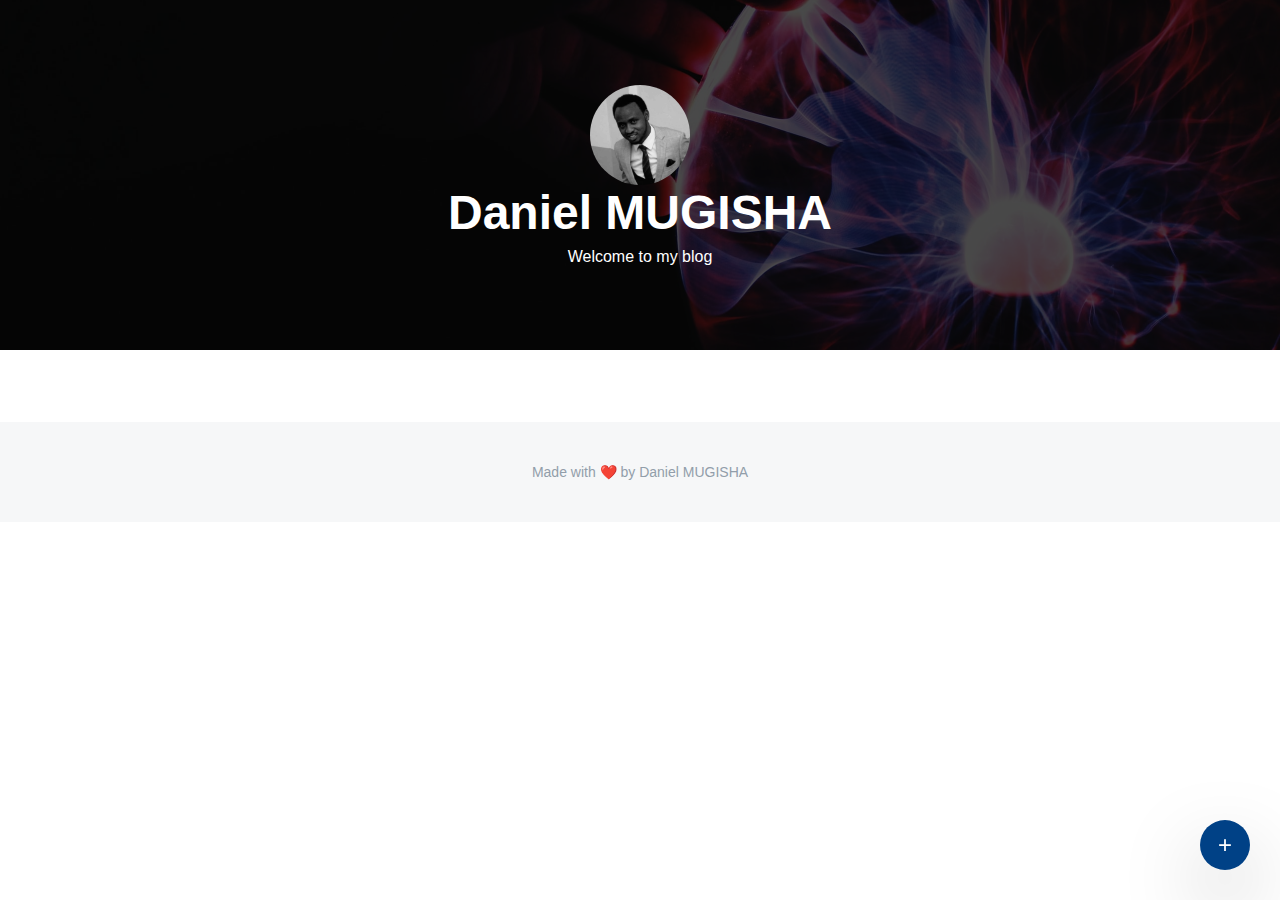
<file: index.html>
<!DOCTYPE html>
<html>
  <head>
    <meta charset="utf-8" />
    <meta http-equiv="X-UA-Compatible" content="IE=edge" />
    <title>My Blog</title>
    <meta name="description" content="" />
    <meta name="viewport" content="width=device-width, initial-scale=1" />
    <link rel="stylesheet" href="style/style.css" />
  </head>
  <body class="home-page">
    <div class="add-post">
      <a href="new-post.html">
        <div class="nav-button new-post-button">+</div>
      </a>
    </div>
    <header>
      <div class="profile-image"></div>
      <div class="profile-name">Daniel MUGISHA</div>
      <div class="subtext">Welcome to my blog</div>
    </header>
    <div class="main">
      <div class="main-container blog-post"></div>
    </div>

    <footer><p>Made with ❤️ by Daniel MUGISHA</p></footer>

    <script src="js/index.js"></script>
  </body>
</html>
</file>
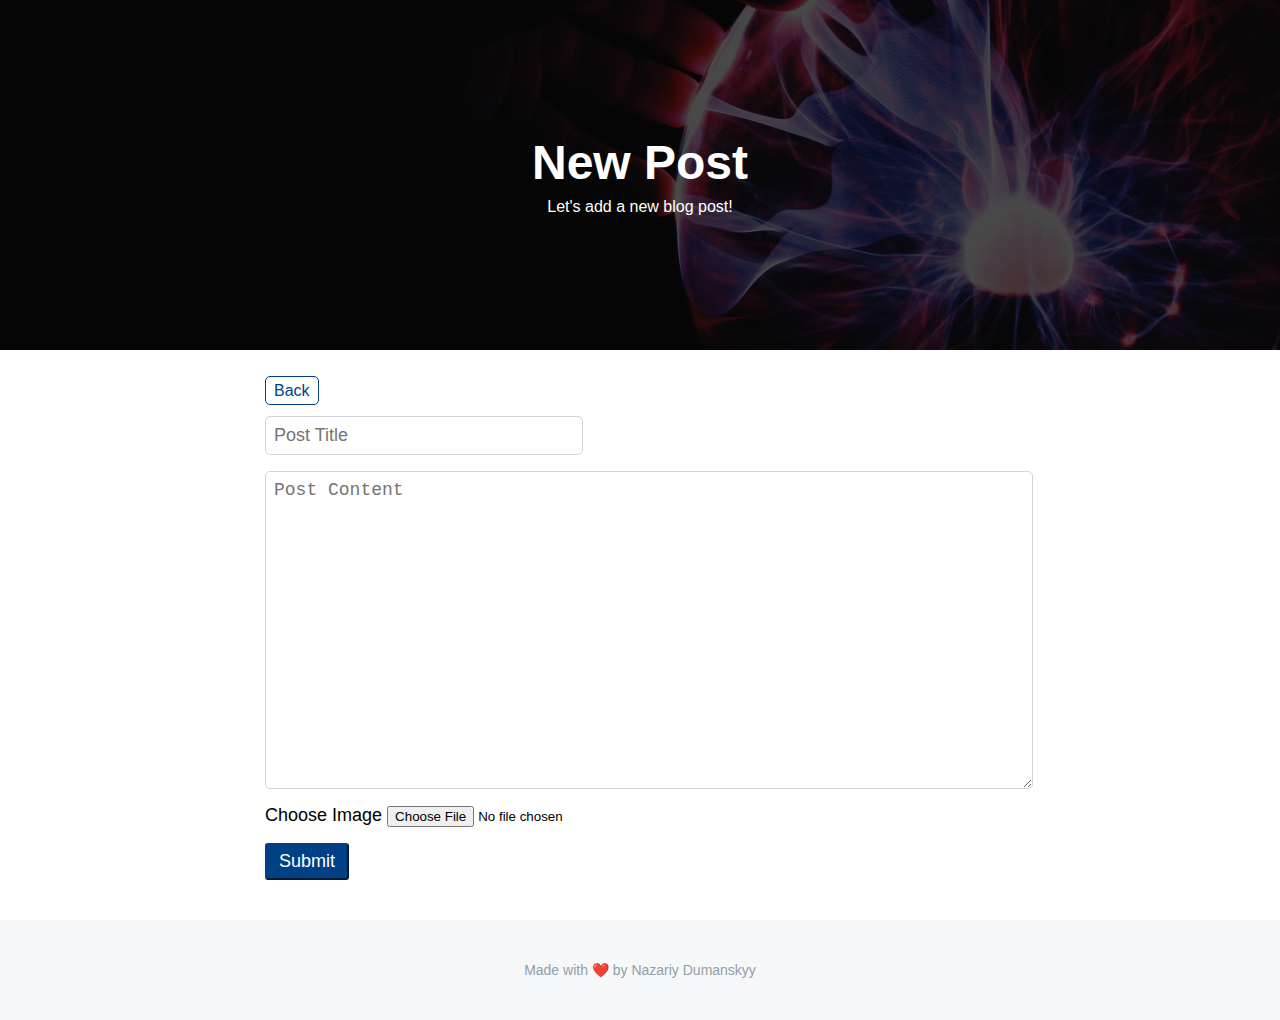
<file: new-post.html>
<!DOCTYPE html>
<html>
  <head>
    <meta charset="utf-8" />
    <meta http-equiv="X-UA-Compatible" content="IE=edge" />
    <title>New Post</title>
    <meta name="description" content="" />
    <meta name="viewport" content="width=device-width, initial-scale=1" />
    <link rel="stylesheet" href="style/style.css" />
    <link rel="stylesheet" href="style/new-post.css" />
  </head>
  <body>
    <div class="container new-post-page">
      <header>
        <div class="title">New Post</div>
        <div class="subtext">Let's add a new blog post!</div>
      </header>
      <div class="main">
        <div class="main-container">
          <div class="navigation">
            <a href="index.html">Back</a>
          </div>
          <div class="form-container">
            <form>
              <input
                id="form-post-title"
                type="text"
                name="post-title"
                placeholder="Post Title"
              />
              <textarea
                id="form-post-content"
                name="post-content"
                placeholder="Post Content"
              ></textarea>
              <div>
                <label>Choose Image</label>
                <input
                  type="file"
                  name="post-image"
                  id="form-post-image"
                  accept="image/*"
                />
              </div>
              <button
                id="form-post-submit"
                type="button"
                onclick="submitNewPost()"
              >
                Submit
              </button>
            </form>
          </div>
        </div>
      </div>
      <footer>
        <p>Made with ❤️ by Nazariy Dumanskyy</p>
      </footer>
    </div>
    <script src="js/new-post.js"></script>
  </body>
</html>
</file>
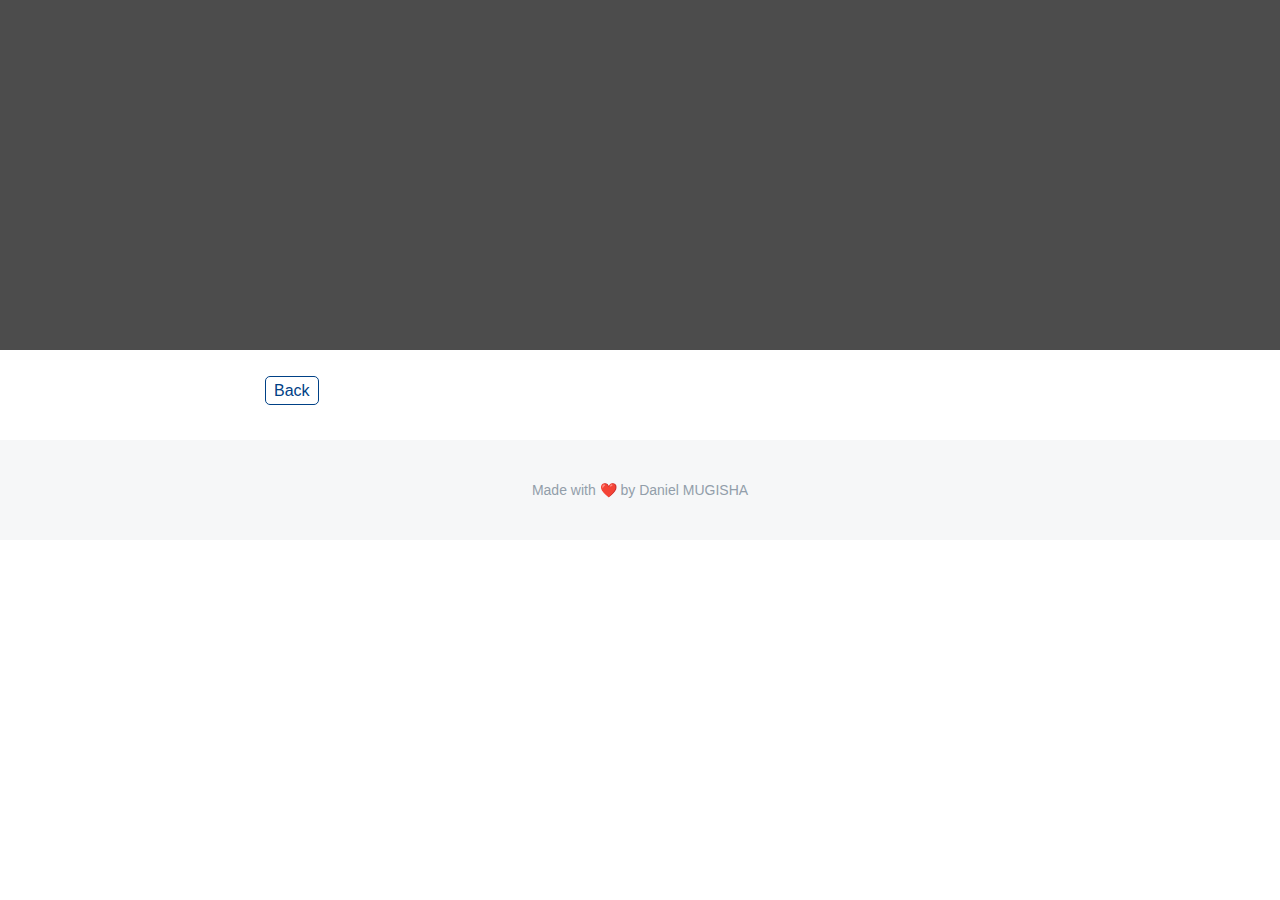
<file: post.html>
<!DOCTYPE html>
<html>
  <head>
    <meta charset="utf-8" />
    <meta http-equiv="X-UA-Compatible" content="IE=edge" />
    <title>Post</title>
    <meta name="description" content="" />
    <meta name="viewport" content="width=device-width, initial-scale=1" />
    <link rel="stylesheet" href="style/style.css" />
    <link rel="stylesheet" href="style/post.css" />
  </head>
  <body>
    <div class="container">
      <header></header>
      <div class="main">
        <div class="main-container">
          <div class="navigation">
            <a href="index.html">Back</a>
          </div>

          <div class="post-container"></div>
        </div>
      </div>
      <footer>
        <p>Made with ❤️ by Daniel MUGISHA</p>
      </footer>
    </div>
    <script src="js/post.js" async defer></script>
  </body>
</html>
</file>
<file: style/style.css>
body {
  margin: 0;
  font-family: Arial, Helvetica, sans-serif;
}

.post-link {
  text-decoration: none;
}

header {
  min-height: 350px;
  color: white;
  display: flex;
  flex-direction: column;
  justify-content: center;
  align-items: center;
  background-size: cover;
  background-position: center;
  position: relative;
}

.home-page header,
.new-post-page header {
  background-image: url(/assets/banner.jpeg);
}

header > * {
  z-index: 1;
}

header::before {
  content: "";
  position: absolute;
  top: 0;
  bottom: 0;
  right: 0;
  left: 0;
  background-color: rgba(0, 0, 0, 0.7);
}

.profile-image {
  width: 100px;
  height: 100px;
  background-color: white;
  border-radius: 50%;
  background-image: url(/assets/profile.png);
  background-size: cover;
}

.profile-name,
.title {
  font-size: 3em;
  font-weight: bold;
}

.subtext {
  margin-top: 8px;
}

.main {
  margin-top: 32px;
  display: flex;
  justify-content: center;
}

.main-container {
  max-width: 750px;
  min-width: 600px;
  width: 100%;
  padding: 0 16px;
}

.post {
  display: flex;
  border: 1px solid #eaecee;
  border-radius: 12px;
  min-height: 200px;
  overflow: hidden;
  margin-top: 24px;
}

.post:hover {
  transform: translate3d(0, -5px, 0);
  box-shadow: 0 2rem 5rem 0 rgba(0, 0, 0, 0.1);
  transition: all 0.25s ease;
  cursor: pointer;
}

.post-image {
  flex-basis: 40%;
  background-size: cover;
  background-position: center;
}
.post-content {
  flex-basis: 60%;
  padding: 24px;
}

.post-date {
  font-size: 12px;
  color: #adb5db;
  font-weight: 600;
}

.post-title {
  margin-top: 16px;
  font-size: 1.6em;
  color: #333;
  font-weight: 600;
}

.post-title h4 {
  margin: 0;
}

.post-text {
  margin-top: 4px;
  color: #495857;
  font-weight: 400;
  line-height: 1.4;
  max-height: 70px;
  overflow: hidden;
}

footer {
  min-height: 100px;
  background-color: #eaecee70;
  color: #929eaa;
  display: flex;
  justify-content: center;
  align-items: center;
  margin-top: 40px;
  font-size: 14px;
}

.nav-button.new-post-button {
  position: fixed;
  bottom: 30px;
  right: 30px;
  font-size: 24px;
  width: 50px;
  height: 50px;
  background-color: #004186;
  color: white;
  border-radius: 50%;
  display: flex;
  justify-content: center;
  align-items: center;
  box-shadow: 0 2rem 5rem 0 rgba(0, 0, 0, 0.26);
}

.nav-button.new-post-button:hover {
  background-color: #002349;
  transition: all 0.25s ease;
}

.navigation a {
  text-decoration: none;
  color: #004186;
  border: 1px solid #004186;
  border-radius: 5px;
  padding: 5px 8px;
}

a.post-link {
  text-decoration: none;
}
</file>
<file: style/new-post.css>
form > * {
    display: block;
    margin-top: 16px;
    font-size: 18px;
}

#form-post-title {
    width: 300px;
}

#form-post-title, #form-post-content {
    border: 1px solid #ced4da;
    padding: 8px;
    border-radius: 5px;
    color: #495057;
}

#form-post-content {
    width: 100%;
    min-width: 100%;
    max-width: 100%;
    min-height: 300px;
}

#form-post-submit {
    background-color: #004186;
    border-color: #004186;
    color: white;
    padding: .375rem .75rem;
    border-radius: 3px;
    cursor: pointer;
    transition: all 0.2s ease-in-out;
}

#form-post-submit:hover {
    background-color: #002349;
}
</file>
<file: style/post.css>
/* ADD styling for all of the divs in post.html to match  */

#individual-post-title {
  text-align: center;
  font-size: 2em;
  padding-top: 0 24px;
}

#individual-post-date {
  padding-top: 0 24px;
  border-top: 1px solid #f1f4f8;
  border-bottom: 1px solid #f1f4f8;
  padding-left: 16px;
  color: #adb5bd;
}

#individual-post-content {
  padding-top: 24px;
  padding-left: 16px;
  padding-right: 16px;
  color: #495057;
  line-height: 1.4;
}
</file>
